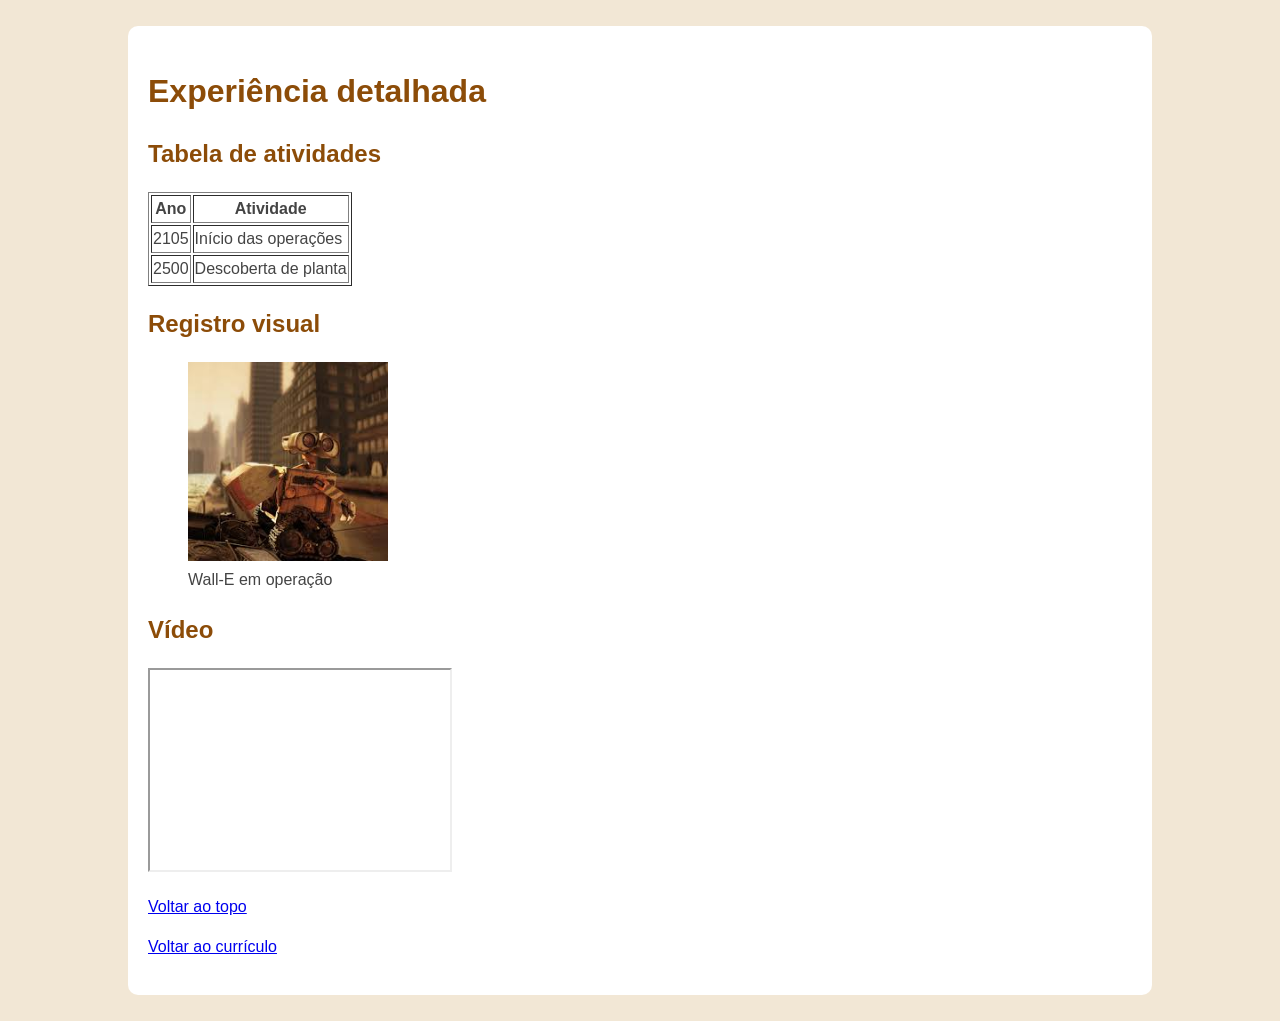
<file: experiencia.html>
<!DOCTYPE html>
<html lang="pt-BR">
<head>
    <meta charset="UTF-8">
    <title>currículo - experiência</title>
    <link rel="stylesheet" href="style.css">
</head>

<body>

<main>

<h1 id="topo">Experiência detalhada </h1>

<h2>Tabela de atividades</h2>

<table border="1">
<tr>
<th>Ano</th>
<th>Atividade</th>
</tr>

<tr>
<td>2105</td>
<td>Início das operações</td>
</tr>

<tr>
<td>2500</td>
<td>Descoberta de planta</td>
</tr>
</table>

<h2>Registro visual</h2>

<figure>
<img width="200" src="[data-uri]">
<figcaption>Wall-E em operação</figcaption>
</figure>

<h2>Vídeo </h2>

<iframe width="300" height="200"
src="https://www.youtube.com/embed/alIq_wG9FNk"
allowfullscreen>
</iframe>

<p><a href="#topo">Voltar ao topo</a></p>

<p><a href="index.html">Voltar ao currículo</a></p>

</main>

</body>
</html>
</file>
<file: style.css>
.linha{

            height: 0.1;
            width: 100%;
            border: solid black 1px;

        }

.contato{

    max-width: 30px;
    max-height: 30px;
}

body {
    width: 80%;
    margin: 0 auto;
    padding: 2% 0;
    background-color: #f2e7d5;
    font-family: Arial, sans-serif;
    color: #444;
    line-height: 1.5;
}

main {
    background-color: white;
    padding: 20px;
    border-radius: 10px;
}

h1, h2 {
    color: rgb(140, 76, 8);
}

section {
    border-top: 1px solid black;
    margin-top: 20px;
    padding-top: 10px;
}


nav {
    background-color: #8c4c08;
    padding: 10px;
    border-radius: 8px;
}

nav a {
    color: white;
    margin-right: 15px;
    text-decoration: none;
    font-weight: bold;
}

nav a:hover {
    color: #ffd;
}


a:hover {
    text-decoration: underline;
}


.destaque {
    background-color: #fff3cd;
    border-left: 5px solid #8c4c08;
    padding: 10px;
}


.perfil-img {
    border-radius: 10px;
}
</file>
